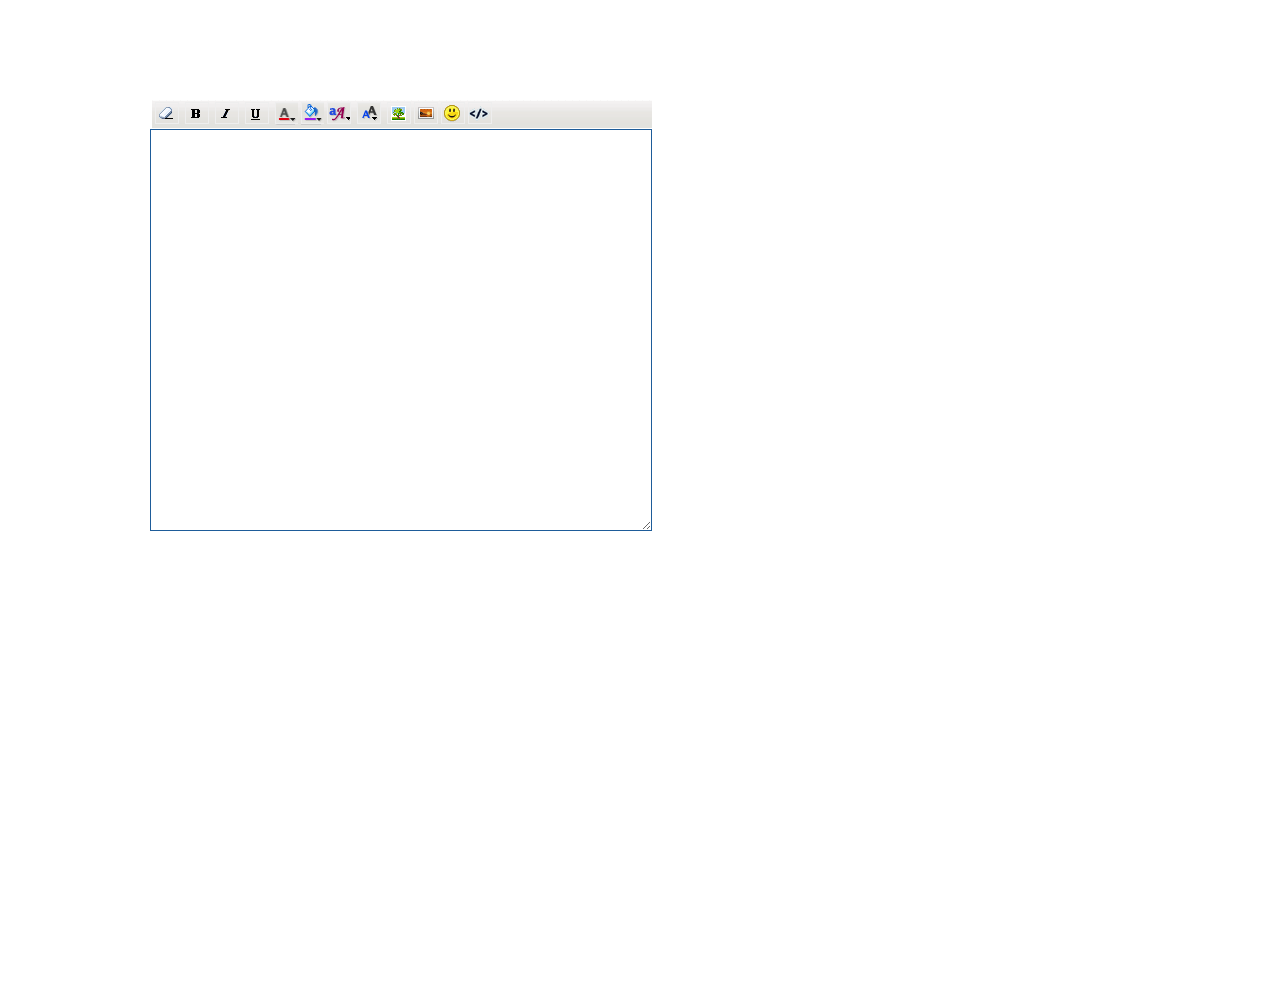
<file: index.html>
<!DOCTYPE html>
<html lang="en">

    <head>
        <meta charset="UTF-8">
        <title></title>
        <link rel="stylesheet" href="css/e.css" />

    </head>

    <body>

        <div style="width:500px; margin-top:100px;margin-left:150px">
            <div class="textareatitle" id="editControls" style="background:url(img/bg.gif">
                <a data-role='removeformat' href='javascript:void(0);'>
                    <div class="editor-icon editor-icon-removeformat"></div>
                </a>

                <a data-role='Bold' href='javascript:void(0);'>
                    <div class="editor-icon editor-icon-bold"></div>
                </a>

                <a data-role='Italic' href='javascript:void(0);'>
                    <div class="editor-icon editor-icon-italic"></div>
                </a>

                <a data-role='underline' href='javascript:void(0);'>
                    <div class="editor-icon editor-icon-underline"></div>
                </a>
                <a>
                    <div class="fore-wrapper"><img class="editor-icon" title=字体颜色 src="img/16.gif">
                        <div class="fore-palette"></div>
                    </div>
                </a>

                <a>
                    <div class="back-wrapper"><img class="editor-icon" title=背景颜色 src="img/17.gif">
                        <div class="back-palette"></div>
                    </div>
                </a>


                <a data-role='font' href='javascript:void(0);'>
                    <div class="editor-icon editor-icon-zt"></div>

                </a>

                <a data-role='fontsize' href='javascript:void(0);'>
                    <div class="editor-icon editor-icon-zh"></div>
                </a>


                <a data-role='inp' href='javascript:void(0);'>
                    <div class="editor-icon editor-icon-images"></div>
                </a>

                <span class="fileinput editor-icon  editor-icon-simpleupload" style="padding:0" title=上传图片> 
          <input type="file" multiple class="input-file pic-1" id="demo1" name="file"/></span>

                <a data-role='emoticons' href='javascript:void(0);'>
                    <div class="editor-icon editor-icon-emoticons"></div>
                </a>

                <a data-role='source' href='javascript:void(0);' class="editor-icon editor-icon-source1" style="padding:0" onclick=ShowSource()></a>

                <DIV id=dvPortrait1 style="DISPLAY: none; LEFT: 160px; WIDTH: 100px; POSITION: absolute; TOP: 0px; margin-top:25px;HEIGHT: 260px"></DIV>
                <DIV id=dvPortrait2 style="DISPLAY: none; LEFT: 200px; WIDTH: 200px; POSITION: absolute; TOP: 0px; margin-top:25px;HEIGHT: 260px"></DIV>
                <DIV id=dvPortrait style="DISPLAY: none;  margin-left:125px;right: 0px; WIDTH: 100px; POSITION: absolute; TOP: 50px; margin-top:25px;HEIGHT: 120px"> </DIV>

            </div>
            <div id="content" class="textareaedit" contenteditable="true" style="display:block"></div>
            <div id="textDiv" style="display:none"> <textarea id="htmlText" class="textareaedit"></textarea> </div>

        </div>


        <script src="https://cdnjs.cloudflare.com/ajax/libs/jquery/3.3.1/jquery.min.js"></script>
        <script language=JAVASCRIPT src="js/portraitSelect.js"></script>
        <script type="text/javascript" src="js/jquery.ajaxfileupload.js"></script>
        <script src="js/e.js" type="text/javascript"></script>


    </body>

</html>
</file>
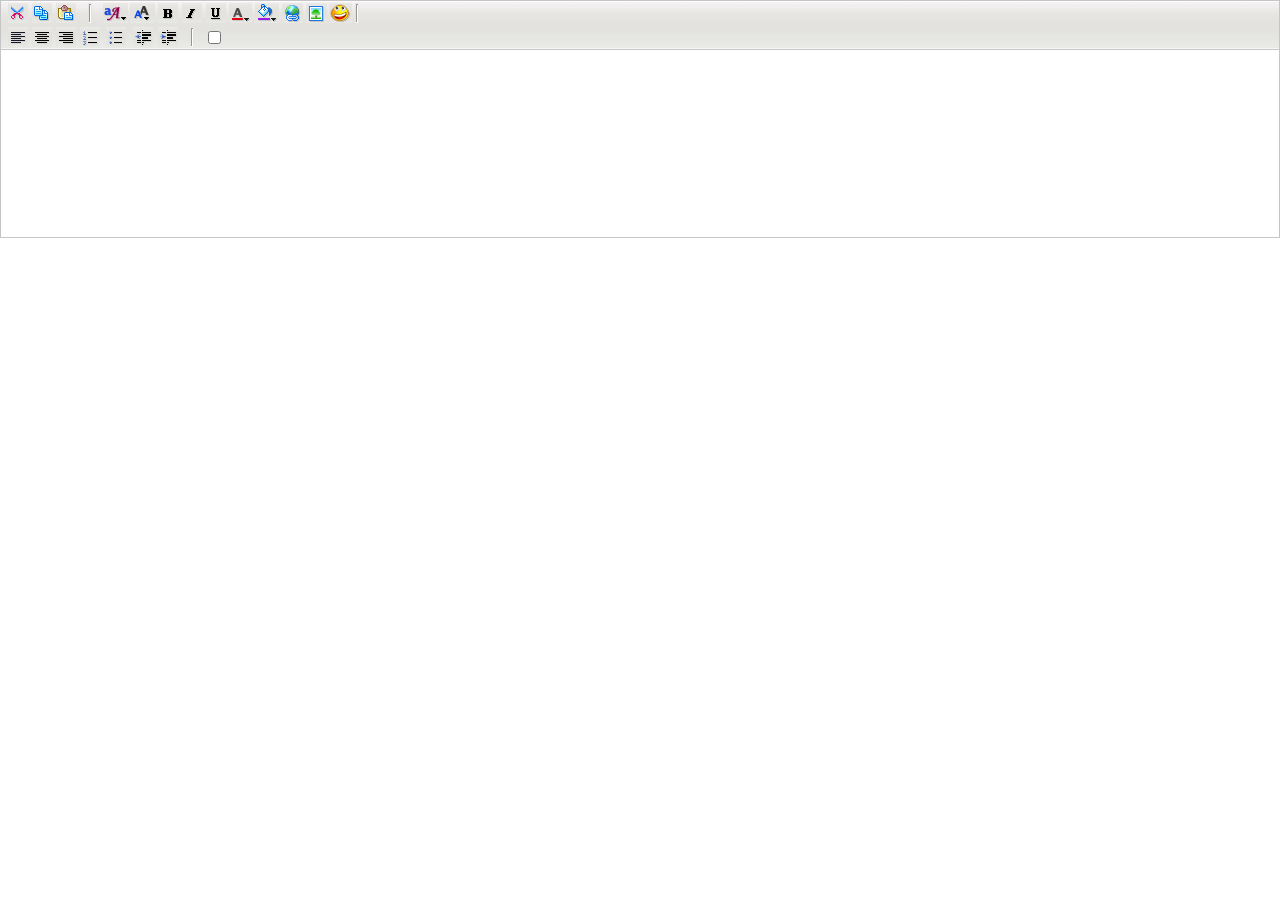
<file: reference/redleaf1995/myeditor/HtmlEditor/index.html>
<HTML>
	<HEAD>
		<TITLE>��ý��༭��</TITLE>
		<SCRIPT language=JAVASCRIPT src="editfunc.js"></SCRIPT>
		<SCRIPT language=JAVASCRIPT src="colorSelect.js"></SCRIPT>
		<SCRIPT language=JAVASCRIPT src="portraitSelect.js"></SCRIPT>

		<META http-equiv=Content-Type content="text/html; charset=gb2312">
<STYLE type=text/css>
A {
FONT-SIZE: 12px
}
IMG {
BORDER-TOP-WIDTH: 0px; BORDER-LEFT-WIDTH: 0px; BORDER-BOTTOM-WIDTH: 0px; BORDER-RIGHT-WIDTH: 0px
}
TD.icon {
VERTICAL-ALIGN: middle; WIDTH: 24px; HEIGHT: 24px; TEXT-ALIGN: center
}
TD.sp {
VERTICAL-ALIGN: middle; WIDTH: 8px; HEIGHT: 24px; TEXT-ALIGN: center
}
TD.xz {
VERTICAL-ALIGN: middle; WIDTH: 47px; HEIGHT: 24px; TEXT-ALIGN: center
}
TD.bq {
VERTICAL-ALIGN: middle; WIDTH: 49px; HEIGHT: 24px; TEXT-ALIGN: center
}
DIV A.n {
PADDING-RIGHT: 2px; DISPLAY: block; PADDING-LEFT: 2px; PADDING-BOTTOM: 2px; COLOR: #000000; LINE-HEIGHT: 16px; PADDING-TOP: 2px; HEIGHT: 16px; TEXT-DECORATION: none
}
DIV A.n:hover {
BACKGROUND: #e5e5e5
}
</STYLE>
<STYLE type=text/css>
.ico {
VERTICAL-ALIGN: middle; WIDTH: 24px; HEIGHT: 24px; TEXT-ALIGN: center
}
.ico2 {
VERTICAL-ALIGN: middle; WIDTH: 27px; HEIGHT: 24px; TEXT-ALIGN: center
}
.ico3 {
VERTICAL-ALIGN: middle; WIDTH: 25px; HEIGHT: 24px; TEXT-ALIGN: center
}
.ico4 {
VERTICAL-ALIGN: middle; WIDTH: 8px; HEIGHT: 24px; TEXT-ALIGN: center
}
BODY {
MARGIN: 0px
}
</STYLE>

<META content="MSHTML 6.00.2800.1106" name=GENERATOR>
</HEAD>
<BODY>
<TABLE style="BORDER-RIGHT: #c5c5c5 1px solid; BORDER-TOP: #c5c5c5 1px solid; BORDER-LEFT: #c5c5c5 1px solid; BORDER-BOTTOM: #c5c5c5 1px solid" cellSpacing=0 cellPadding=0 width="100%" background=images/bg.gif border=0>
<TBODY>
<TR>
<TD style="PADDING-LEFT: 5px" height=31>
<TABLE cellSpacing=0 cellPadding=0 border=0>
<TBODY>
<TR>
<TD class=ico><IMG onmousedown=fSetBorderMouseDown(this) onmouseover=fSetBorderMouseOver(this) title=���� onClick="format('Cut')" onmouseout=fSetBorderMouseOut(this) height=20 src="images/1.gif" width=20></TD>
<TD class=ico><IMG onmousedown=fSetBorderMouseDown(this) onmouseover=fSetBorderMouseOver(this) title=���� onClick="format('Copy')" onmouseout=fSetBorderMouseOut(this) height=20 src="images/2.gif" width=20></TD>
<TD class=ico><IMG onmousedown=fSetBorderMouseDown(this) onmouseover=fSetBorderMouseOver(this) title=ճ�� onClick="format('Paste')" onmouseout=fSetBorderMouseOut(this)	height=20 src="images/3.gif" width=20></TD>
<TD class=ico><IMG height=20 src="images/line.gif" width=4></TD>
<TD class=ico2><IMG onmousedown=fSetBorderMouseDown(this) id=imgFontface onmouseover=fSetBorderMouseOver(this) title=���� onClick="fGetEv(event);fDisplayElement('fontface','')" onmouseout=fSetBorderMouseOut(this) height=20 src="images/4.gif" width=25></TD>
<TD class=ico2><IMG onmousedown=fSetBorderMouseDown(this) id=imgFontsize onmouseover=fSetBorderMouseOver(this) title=�ֺ� onClick="fGetEv(event);fDisplayElement('fontsize','')" onmouseout=fSetBorderMouseOut(this) height=20 src="images/5.gif" width=25></TD>
<TD class=ico><IMG onmousedown=fSetBorderMouseDown(this) onmouseover=fSetBorderMouseOver(this) title=�Ӵ� onClick="format('Bold');" onmouseout=fSetBorderMouseOut(this) height=20 src="images/6.gif" width=20></TD>
<TD class=ico><IMG onmousedown=fSetBorderMouseDown(this) onmouseover=fSetBorderMouseOver(this) title=б�� onClick="format('Italic');" onmouseout=fSetBorderMouseOut(this) height=20 src="images/7.gif" width=20></TD>
<TD class=ico><IMG onmousedown=fSetBorderMouseDown(this) onmouseover=fSetBorderMouseOver(this) title=�»��� onClick="format('Underline')" onmouseout=fSetBorderMouseOut(this) height=20 src="images/8.gif" width=20></TD>
<TD class=ico3><IMG onmousedown=fSetBorderMouseDown(this) onmouseover=fSetBorderMouseOver(this) title=������ɫ onclick=foreColor(event) onmouseout=fSetBorderMouseOut(this) height=20 src="images/16.gif" width=23></TD>
<TD class=ico2><IMG onmousedown=fSetBorderMouseDown(this) onmouseover=fSetBorderMouseOver(this) title=������ɫ onclick=backColor(event) onmouseout=fSetBorderMouseOut(this) height=20 src="images/17.gif" width=24></TD>
<TD class=ico><IMG onmousedown=fSetBorderMouseDown(this) onmouseover=fSetBorderMouseOver(this) title=�������� onclick=createLink() onmouseout=fSetBorderMouseOut(this) height=20 src="images/18.gif" width=21></TD>
<TD class=ico><IMG onmousedown=fSetBorderMouseDown(this) onmouseover=fSetBorderMouseOver(this) title=����ͼƬ onclick=createImg() onmouseout=fSetBorderMouseOut(this) height=20 src="images/19.gif" width=21></TD>
<TD class=ico3><IMG onmousedown=fSetBorderMouseDown(this) onmouseover=fSetBorderMouseOver(this) title=ħ������ onclick=addPortrait(event) onmouseout=fSetBorderMouseOut(this) height=20 src="images/20.gif" width=23></TD>
<TD class=ico4><IMG height=20 src="images/line.gif" width=4></TD>
</tr>
<tr>
<TD class=ico><IMG onmousedown=fSetBorderMouseDown(this) onmouseover=fSetBorderMouseOver(this) title=����� onClick="format('Justifyleft')" onmouseout=fSetBorderMouseOut(this) height=20 src="images/9.gif" width=20></TD>
<TD class=ico><IMG onmousedown=fSetBorderMouseDown(this) onmouseover=fSetBorderMouseOver(this) title=�м���� onClick="format('Justifycenter')" onmouseout=fSetBorderMouseOut(this) height=20 src="images/10.gif" width=20></TD>
<TD class=ico><IMG onmousedown=fSetBorderMouseDown(this) onmouseover=fSetBorderMouseOver(this) title=�Ҷ��� onClick="format('Justifyright')" onmouseout=fSetBorderMouseOut(this) height=20 src="images/11.gif" width=20></TD>
<TD class=ico><IMG onmousedown=fSetBorderMouseDown(this) onmouseover=fSetBorderMouseOver(this) title=���ֱ�� onClick="format('Insertorderedlist')" onmouseout=fSetBorderMouseOut(this) height=20 src="images/12.gif" width=20></TD>
<TD class=ico><IMG onmousedown=fSetBorderMouseDown(this) onmouseover=fSetBorderMouseOver(this) title=��Ŀ��� onClick="format('Insertunorderedlist')" onmouseout=fSetBorderMouseOut(this) height=20 src="images/13.gif" width=20></TD>
<TD class=ico><IMG onmousedown=fSetBorderMouseDown(this) onmouseover=fSetBorderMouseOver(this) title=�������� onClick="format('Outdent')" onmouseout=fSetBorderMouseOut(this) height=20 src="images/14.gif" width=20></TD>
<TD class=ico><IMG onmousedown=fSetBorderMouseDown(this) onmouseover=fSetBorderMouseOver(this) title=�������� onClick="format('Indent')" onmouseout=fSetBorderMouseOut(this) height=20 src="images/15.gif" width=20></TD>
<TD class=ico><IMG height=20 src="images/line.gif" width=4></TD>
<TD style="FONT-SIZE: 12px"><INPUT language=javascript onmouseover=fSetModeTip(this) onclick=setMode(this.checked) onmouseout=fHideTip() type=checkbox name=switchMode></TD>
<td colspan="9"></td>
</TR>
</TBODY>
</TABLE>
</TD>
</TR>
</TBODY>
</TABLE>
<DIV id=dvForeColor style="DISPLAY: none; LEFT: -500px; WIDTH: 100px; POSITION: absolute; TOP: -500px; HEIGHT: 100px">
<TABLE style="BORDER-RIGHT: #888888 1px solid; BORDER-TOP: #888888 1px solid; BORDER-LEFT: #888888 1px solid; BORDER-BOTTOM: #888888 1px solid" height=25 cellSpacing=0 cellPadding=0 width=218>
<TBODY>
<TR>
<TD id=tdView width=110>&nbsp;</TD>
<TD id=tdColorCode align=middle bgColor=#ffffff></TD>
</TR>
</TBODY>
</TABLE>
</DIV>
<DIV id=dvPortrait style="DISPLAY: none; LEFT: -500px; WIDTH: 100px; POSITION: absolute; TOP: -500px; HEIGHT: 100px"></DIV>
<DIV id=fontface style="BORDER-RIGHT: #838383 1px solid; PADDING-RIGHT: 1px; BORDER-TOP: #838383 1px solid; DISPLAY: none; PADDING-LEFT: 1px; Z-INDEX: 99; BACKGROUND: #ffffff; LEFT: 2px; PADDING-BOTTOM: 1px; BORDER-LEFT: #838383 1px solid; WIDTH: 110px; PADDING-TOP: 1px; BORDER-BOTTOM: #838383 1px solid; POSITION: absolute; TOP: 35px; HEIGHT: 200px"><A class=n style="FONT: 12px '����'" onClick="format('fontname',this.innerHTML);this.parentNode.style.display='none'" href="javascript:void(0)">����</A><A class=n style="FONT: 12px '����'" onClick="format('fontname',this.innerHTML);this.parentNode.style.display='none'" href="javascript:void(0)">����</A><A class=n style="FONT: 12px '����'" onClick="format('fontname',this.innerHTML);this.parentNode.style.display='none'" href="javascript:void(0)">����</A><A class=n style="FONT: 12px '����'" onClick="format('fontname',this.innerHTML);this.parentNode.style.display='none'" href="javascript:void(0)">����</A><A class=n style="FONT: 12px '��Բ'" onClick="format('fontname',this.innerHTML);this.parentNode.style.display='none'" href="###">��Բ</A><A class=n style="FONT: 12px Arial" onClick="format('fontname',this.innerHTML);this.parentNode.style.display='none'" href="###">Arial</A><A class=n style="FONT: 12px 'Arial Narrow'" onClick="format('fontname',this.innerHTML);this.parentNode.style.display='none'" href="###">Arial Narrow</A><A class=n style="FONT: 12px 'Arial Black'" onClick="format('fontname',this.innerHTML);this.parentNode.style.display='none'" href="###">Arial Black</A><A class=n style="FONT: 12px 'Comic Sans MS'" onClick="format('fontname',this.innerHTML);this.parentNode.style.display='none'" href="###">Comic Sans MS</A><A class=n style="FONT: 12px Courier" onClick="format('fontname',this.innerHTML);this.parentNode.style.display='none'" href="###">Courier</A><A class=n style="FONT: 12px System" onClick="format('fontname',this.innerHTML);this.parentNode.style.display='none'" href="###">System</A><!--<A class=n style="FONT: 12px 'Times New Roman'" onClick="format('fontname',this.innerHTML);this.parentNode.style.display='none'" href="javascript:void(0)">Times New Roman</A><A class=n style="FONT: 12px Verdana" onClick="format('fontname',this.innerHTML);this.parentNode.style.display='none'" href="javascript:void(0)">Verdana</A>--></DIV>
		<DIV id=fontsize style="BORDER-RIGHT: #838383 1px solid; PADDING-RIGHT: 1px; BORDER-TOP: #838383 1px solid; DISPLAY: none; PADDING-LEFT: 1px; BACKGROUND: #ffffff; LEFT: 26px; PADDING-BOTTOM: 1px; BORDER-LEFT: #838383 1px solid; WIDTH: 115px; PADDING-TOP: 1px; BORDER-BOTTOM: #838383 1px solid; POSITION: absolute; TOP: 35px; HEIGHT: 100px"><A class=n style="FONT-SIZE: xx-small; LINE-HEIGHT: 120%" onClick="format('fontsize',1);this.parentNode.style.display='none'" href="javascript:void(0)">��С</A><A class=n style="FONT-SIZE: x-small; LINE-HEIGHT: 120%" onClick="format('fontsize',2);this.parentNode.style.display='none'" href="javascript:void(0)">��С</A><A class=n style="FONT-SIZE: small; LINE-HEIGHT: 120%" onClick="format('fontsize',3);this.parentNode.style.display='none'" href="javascript:void(0)">С</A><A class=n style="FONT-SIZE: medium; LINE-HEIGHT: 120%" onClick="format('fontsize',4);this.parentNode.style.display='none'" href="##">��</A><A class=n style="FONT-SIZE: large; LINE-HEIGHT: 120%" onClick="format('fontsize',5);this.parentNode.style.display='none'" href="javascript:void(0)">��</A><A class=n style="FONT-SIZE: x-large; LINE-HEIGHT: 120%" onClick="format('fontsize',6);this.parentNode.style.display='none'" href="javascript:void(0)">�ش�</A><!--<A class=n style="FONT-SIZE: xx-large; LINE-HEIGHT: 140%" onClick="format('fontsize',7);this.parentNode.style.display='none'" href="javascript:void(0)">����</A>--></DIV>
<DIV id=divEditor>
<SCRIPT language=JavaScript>
<!--
if(document.all){
document.write('<table width="100%" height:187px border="0" cellspacing="0" cellpadding="0" ><tr><td style="border:1px solid #C5C5C5; border-top:0;"><IFRAME class="HtmlEditor" ID="HtmlEditor" name="HtmlEditor" style="height:186px;width:100%" frameBorder="0" marginHeight=0 marginWidth=0 src="blankpage.htm"></IFRAME></td></tr></table>');
}else{
document.write('<table width="100%" height:188px border="0" cellspacing="0" cellpadding="0" ><tr><td style="border:1px solid #C5C5C5; border-top:0;background-color:#ffffff"><IFRAME class="HtmlEditor" ID="HtmlEditor" name="HtmlEditor" style="height:186px;width:100%;margin-left:1px;margin-bottom:1px;" frameBorder="0" marginHeight=0 marginWidth=0 src="blankpage.htm"></IFRAME></td></tr></table>');
}
//-->
</SCRIPT>
</DIV>
<SCRIPT language=JavaScript>
<!--
if(document.all){
document.write('<textarea ID="sourceEditor" style="height:185px;width:100%;display:none">');
}else{
document.write('<textarea ID="sourceEditor" style="height:185px;width:100%;display:none">');
}
//-->
</SCRIPT>
	</BODY>
</HTML>
</file>
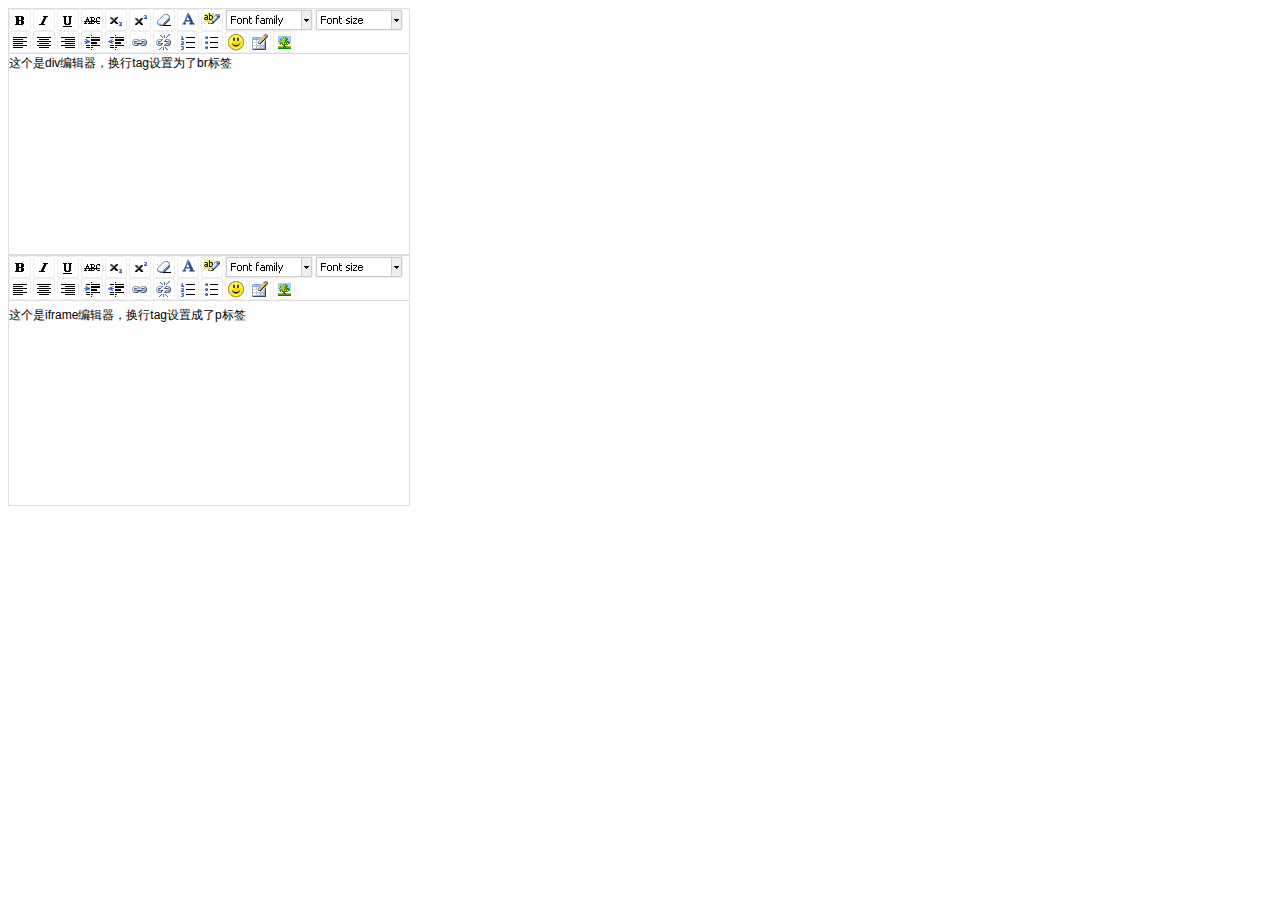
<file: reference/henryli/demo1.html>
<!DOCTYPE html>
<html>
    <head>
        <title></title>
        <meta http-equiv="Content-Type" content="text/html; charset=UTF-8">
        <style>
            body{}
            textarea{margin:50px;width:400px;height:200px;resize:none}
            .editor-cont{position:relative;width:400px;height:auto;border:1px solid #ddd}
            .editor-cont .editor-tool{width:100%;position:relative;border-bottom:1px solid #ddd;height:44px}
            .editor-cont .editor-div{width:100%;height:200px;overflow-x:hidden;overflow-y:auto;line-height:1.5;font-size:12px;font-family:'arial';}
            .editor-cont .editor-div p{font-size:12px;font-family:arial;line-height:1.5;padding:0;margin:5px 0;}
            .editor-tool .editor-icon{float:left;overflow:hidden;float:left;color:#000;text-decoration:none}
            .editor-icon{float:left;width:20px;height:20px;border-radius:2px;border:1px solid #eee;overflow:hidden;cursor:pointer;font-size:12px;margin-right:2px;background:url(images/icons.gif) no-repeat;overflow:hidden;text-indent:-999px;outline:none;
                         -moz-user-select: none; 
                         -webkit-user-select: none; 
                         -ms-user-select: none; 
                         user-select:none;
            }
            .editor-icon:hover{background-color:#fff5d4;border-color:#dcac6c}
            .editor-icon-checked,.editor-icon-checked:hover{background-color:#FFE69F;border-color:#DCAC6C}
            .editor-icon{}
            .editor-icon-bold{}
            .editor-icon-italic{background-position:-60px 0}
            .editor-icon-underline{background-position:-140px 0}
            .editor-icon-strikethrough{background-position:-120px 0}
            .editor-icon-superscript{background-position:-600px 0}
            .editor-icon-subscript{background-position:-620px 0}
            .editor-icon-removeformat{background-position:-580px 0}
            .editor-icon-forecolor{background-position:-720px 0}
            .editor-icon-backcolor{background-position:-760px 0}
            .editor-icon-fontname{background-position:-120px -40px;width:86px}
            .editor-icon-fontsize{background-position:-220px -40px;width:86px}
            .editor-icon-justifyleft{background-position:-460px 0}
            .editor-icon-justifycenter{background-position:-420px 0}
            .editor-icon-justifyright{background-position:-480px 0}
            .editor-icon-justifyjustify{background-position:-440px 0}
            .editor-icon-indent{background-position:-400px 0}
            .editor-icon-outdent{background-position:-540px 0}
            .editor-icon-createlink{background-position:-500px 0}
            .editor-icon-unlink{background-position:-640px 0}
            .editor-icon-insertorderedlist{background-position:-80px 0}
            .editor-icon-insertunorderedlist{background-position:-20px 0}
            .editor-icon-emoticons{background-position:-60px -20px}
            .editor-icon-table{background-position:-580px -20px}
            .editor-icon-images{background-position:-380px 0px}
            
            .editor-select{position:absolute;width:74px;border:1px solid #ddd;left:217px;top:20px;display:none}
            .editor-select a{font-size:12px;top:50px;background-color:white;display:block;color:black;text-decoration:none}
            .editor-select-fontsize{left:307px}
        </style>
    </head>
    <body>
        <textarea name="textarea1" id="J_textarea1">这个是div编辑器，换行tag设置为了br标签</textarea>
        <textarea name="textarea2" id="J_textarea2"><p>这个是iframe编辑器，换行tag设置成了p标签</p></textarea>

        <script>
            var mEditor = (function(window) {
                var document = window.document;
                var emptyFn = function() {
                };
                var msie = !!document.all;
                var arrProto = Array.prototype,
                        core_slice = arrProto.slice,
                        core_concat = arrProto.concat,
                        hasOwn = Object.prototype.hasOwnProperty;

                var guid = 0;
                var Utils = {
                    extend: function(destination, source) {// 目标对象将拥有源对象的所有属性和方法
                        for (var property in source) {
                            if (hasOwn.call(source, property))
                                destination[property] = source[property];
                        }
                        return destination;
                    },
                    toArray: function(obj) {
                        var _result = [];
                        try {
                            _result = core_slice.call(obj)
                        } catch (e) {
                            var i = 0;
                            while (obj[i++]) {
                                _result.push(obj[i]);
                            }
                        }
                        return _result;
                    },
                    createElement: function(tagName, attr) {
                        var _el = document.createElement(tagName);
                        for (var k in attr) {
                            if (k == 'class' || k == 'className') {
                                _el.className = attr[k];
                            } else if (k == 'html' || k == 'innerHTML') {
                                _el.innerHTML = attr[k];
                            } else {
                                _el.setAttribute(k, attr[k]);
                            }
                        }
                        return _el;
                    },
                    bind: (function() {
                        return window.addEventListener ? function(el, type, fn) {
                            el.addEventListener(type, fn);
                        } : function(el, type, fn) {
                            el.attachEvent('on' + type, fn);
                        }
                    })(),
                    trim: function(str) {
                        return str.trim ? str.trim() : str.replace(/(^\s*)|(\s*$)/g, "");
                    },
                    fixevent: function(e) {
                        if (e) {
                            return e;
                        } else {
                            e = window.event;
                            e.preventDefault = function() {
                                e.returnValue = false;
                            }
                            e.stopPropagation = function() {
                                e.cancelBubble = true;
                            }
                        }
                    }
                };

                var debug = window.console ? function() {
                    var _arr = document.all ? [] : ['%cmEditor debug log:', 'font-weight:bold;color:#00c;'];
                    try {
                        window.console.log.apply(window.console, core_concat.apply(_arr, Utils.toArray(arguments)));
                    } catch (e) {
                    }
                } : emptyFn;
                var _richEditor = function(_opts) {

                    var Options = {
                        textarea: '',
                        editorType: 'div', //为div模式或者iframe模式，默认为div。加载更快
                        brTag: 'p', //换行模式，默认为p标签
                        debug: false//默认debug为false
                    };
                    var tools = {
                        bold: {title : '加粗',type : 'btn'},
                        italic: {title : '斜体',type : 'btn'},
                        underline: {title : '下划线',type : 'btn'},
                        strikethrough:{title : '删除线',type : 'btn'},
                        superscript: {title : '下标',type : 'btn'},
                        subscript: {title : '上标',type : 'btn'},
                        removeformat: {title : '删除格式',type : 'btn', queryState : false},
                        forecolor: {title : '前景色',type : 'colorpicker'},
                        backcolor: {title : '背景色',type : 'colorpicker'},
                        fontname: {title : '字体',type : 'select',options : ['arial','宋体','微软雅黑'],queryCallback : function(){
                            console.log(arguments)
                        }},
                        fontsize: {title : '字号',type : 'select',options : ['1','2','3'],queryCallback : function(){
                            console.log(arguments)
                        }},
                        justifyleft: {title : '左对齐',type : 'btn'},
                        justifycenter : {title : '居中对齐',type : 'btn'},
                        justifyright: {title : '右对齐',type : 'btn'},
                        indent: {title : '缩进',type : 'btn',queryState : false},
                        outdent: {title : '反缩进',type : 'btn',queryState : false},
                        createlink: {title : '插入链接',type : 'dialog'},
                        unlink: {title : '取消链接',type : 'btn'},
                        insertorderedlist: {title : '有序列表',type : 'btn'},
                        insertunorderedlist: {title : '无序列表',type : 'btn'},
                        emoticons: {title : '表情',type : 'emoticons', queryState : false},
                        table: {title : '表格',type : 'table', queryState : false},
                        images: {title : '图片',type : 'images', queryState : false}
                    }
                    var self = this;
                    guid++;
                    self._opts = Utils.extend(Options, _opts);
                    self._console = self._opts.debug === true ? debug : emptyFn;
                    
                    self.getTools = function(){
                        return tools;
                    }
                    var _steup = function() {
                        self.editorCon = Utils.createElement('div', {
                            'class': 'editor-cont'
                        });
                        self._opts.textarea.parentNode.insertBefore(self.editorCon, self._opts.textarea);

                        var toolsHTML = '';
                        var othHTML = '';
                        for (var k in tools) {
                            toolsHTML += '<a href="javascript:void(0)" onfocus="javascript:return false;" onmousedown="javascript:return false;" title="' + tools[k]['title'] + '" hidefocus="true" data-key="'+ k +'" unselectable="on" class="editor-icon editor-icon-' + k + '" '+(tools[k]['type'] === 'btn' ? ('data-command="' + k + '"') : '' )+' data-type="'+ tools[k]['type'] +'">' + k + '</a>'
                            if(tools[k]['type'] == 'select'){
                                othHTML += '<div data-type="'+ k +'" onmousedown="javascript:return false;" class="editor-select editor-select-'+ k +'">';
                                var i = 0;
                                while(tools[k]['options'][i]){
                                    othHTML += '<a href="javascript:void(0)" onfocus="javascript:return false;" onmousedown="javascript:return false;" data-command="'+ k +'" data-command-value="'+ tools[k]['options'][i] +'">'+ tools[k]['options'][i] +'</a>'
                                    i++;
                                }
                                othHTML+='</div>';
                            }
                        }
                        self.editorTool = Utils.createElement('div', {
                            'class': 'editor-tool',
                            'html': toolsHTML + othHTML
                        });
                        self.editorCon.appendChild(self.editorTool);

                        if (self._opts.editorType == 'div') {
                            self.ifrWin = window;
                            self.ifrDoc = document;
                            self.editor = self.editor = Utils.createElement('div', {
                                'class': 'editor-div',
                                id: 'J_editor' + guid,
                                contentEditable: 'true'
                            });
                            self.editorCon.appendChild(self.editor);
                        } else {
                            self.editor = Utils.createElement('iframe', {
                                'class': 'editor-div',
                                id: 'J_editor' + guid,
                                frameBorder: 0,
                                'scrolling': 'no'
                            });
                            self.editorCon.appendChild(self.editor);

                            self.ifrWin = self.editor.contentWindow;
                            self.ifrDoc = self.editor.contentDocument || self.ifrWin.document;
                            self.ifrDoc.designMode = 'on';
                            self.ifrDoc.open();
                            self.ifrDoc.write('<html><head><style type="text/css">body{line-height:1.5;font-size:12px;font-family:"arial";margin:0;padding:0}p{margin:5px 0;padding:0}</style></head></html>');
                            self.ifrDoc.close();
                        }
                        self._opts.textarea.style.display = 'none';
                        if (self._opts.brTag == 'p') {
                            self.execCommand("insertBrOnReturn", 'false');
                        } else {
                            //如果insertBrOnReturn的执行结果为false，则需要手动绑定换行的keydown标签，插入br来统一换行
                            if (!self.execCommand("insertBrOnReturn", 'true')) {
                                self._bindEnter = true;
                            }
                        }
                        var defaultContent = self._opts.textarea.value;
                        defaultContent ? self.setContent(defaultContent) : self.empty();
                    };
                    self._console('function begin', '_steup()');
                    _steup();
                    var _bind = function() {
                        self.bindKeyDown();
                        var ifrWinOrEditor = self._opts.editorType == 'div' ? self.editor : self.ifrWin;
                        var doc = self._opts.editorType == 'div' ? document : self.ifrDoc;
                        Utils.bind(ifrWinOrEditor,'focus',function(){
                            console.log('focus')
                            self.isFocus = true;
                        });
                        Utils.bind(ifrWinOrEditor,'blur',function(){
                            console.log('blur')
                            self.isFocus = false;
                        })
                        self.focus = function() {
                            ifrWinOrEditor.focus();
                            return self;
                        }
                        self.blur = function() {
                            ifrWinOrEditor.blur();
                            return self;
                        }

                        //反之当选区更改的时候保存range
                        self._console('bind selectionchange');
                        if ('onselectionchange' in doc) {
                            Utils.bind(doc, 'selectionchange', function() {
                                self.onselectionchange();
                            });
                        } else {
                            Utils.bind(doc, 'mouseup', function() {
                                self.onselectionchange();
                            });
                            Utils.bind(doc, 'keyup', function() {
                                self.onselectionchange();
                            });
                        }
                        //绑定execCommand编辑
                        var select = self.editorTool.getElementsByTagName('div');
                        var selectNode = {}
                        var filter = function(){
                            var i =0;
                            while(select[i]){
                                selectNode[select[i].getAttribute('data-type')] = select[i];
                                i++;
                            }
                        }
                        filter();
                        Utils.bind(self.editorTool, 'click', function(e) {
                            var target = e.srcElement || e.target;
                            if (target.getAttribute('data-command')) {
                                self.execCommand(target.getAttribute('data-command'), target.getAttribute('data-command-value') || true);
                                if(target.parentNode.getAttribute('data-type')){
                                    target.parentNode.style.display = 'none'
                                }
                            }else if(target.getAttribute('data-type') == 'select'){
                                var select = selectNode[target.getAttribute('data-key')];
                                select.style.display = select.style.display != 'block' ? 'block' : 'none';
                            }
                            return false;
                        })
                        //ie绑定获取书签，设置书签方法
                        if ('onbeforedeactivate' in ifrWinOrEditor && document.selection && doc.selection.getBookmark) {
                            var ieRangeBookMark;
                            ifrWinOrEditor.attachEvent('onbeforedeactivate', function() {
                                doc.selection.getBookmark();
                            });
                            ifrWinOrEditor.attachEvent('onactivate', function() {
                                doc.selection.moveToBookmark(ieRangeBookMark);
                            });
                        } else {
                            self._saveLastRange = true;
                        }
                    }
                    self._console('function begin', '_bind()');
                    _bind();
                };
                _richEditor.prototype = {
                    queryCommandState : function(){
                        var tools = this.getTools();
                        var btns = this.editorTool.childNodes;
                        var len = btns.length -1;
                        var defaultCallback = function(result,command){
                            this.className = result ? 'editor-icon editor-icon-'+ command +' editor-icon-checked' : ('editor-icon editor-icon-'+ command);
                        }
                        while(btns[len]){
                            var command = btns[len].getAttribute('data-key');
                            if(command && tools[command] && (tools[command]['type'] == 'btn' || tools[command]['queryCallback'])){
                                var result = this.ifrDoc.queryCommandState(command);
                                (tools[command]['queryCallback'] ||  defaultCallback).call(btns[len],result,command)
                            }
                            len --;
                        }
                    //var i = 
                        //while()
                    },
                    selectionchangeTimeId: null,
                    onselectionchange: function() {
                        var self = this;
                        if (self.isFocus) {
                            
                            self.selectionchangeTimeId && clearTimeout(self.selectionchangeTimeId);
                            self.selectionchangeTimeId = setTimeout(function() {
                                self._saveLastRange && self.saveRange();
                                self.queryCommandState();
                            }, 50);
                        }
                    },
                    setLastRange: function() {
                        if (this.lastRange) {
                            this.focus();
                            var rangeData = this.getRange();
                            var selection = rangeData.selection;
                            if (selection.removeAllRanges) {
                                selection.removeAllRanges();
                                rangeData.selection.addRange(this.lastRange);
                            }
                        }
                    },
                    saveRange: function() {
                        var rangeData = this.getRange();
                        var range = rangeData.range;
                        if (range) {
                            this.lastRange = this.getRange().range;
                        }
                    },
                    execCommand: function(type, value) {
                        var result;
                        this.setLastRange();
                        try {
                            //当ie调用无法执行的命令会报错
                            result = this.ifrDoc.execCommand(type, false, value);
                        } catch (e) {
                        }
                        this._console('execCommand', type, value, 'result:' + (result ? 'ok' : 'false'));
                        return result;
                    },
                    insertHTML: function(html, fn) {
                        var self = this;
                        if (!self.execCommand("insertHTML", html)) {
                            //ie不支持insertHTML
                            var rangeData = self.getRange();
                            var range = rangeData.range;
                            if (document.selection && range.pasteHTML) {
                                range.pasteHTML(html);//早期ie的方法
                                range.collapse(false);
                            } else {
                                range.deleteContents();//删除选择的内容.
                                //#bug  ie9去除了pasteHTML,却没有createContextualFragment方法，ie10已添加
                                var rangeNode;
                                if (range.createContextualFragment) {
                                    rangeNode = range.createContextualFragment(html)
                                } else {
                                    rangeNode = document.createDocumentFragment();
                                    var div = document.createElement("div");
                                    rangeNode.appendChild(div);
                                    div.outerHTML = html;
                                    div = null;
                                }
                                range.insertNode(rangeNode);
                                range.collapse(false);
                            }

                        }
                    },
                    bindKeyDown: function() {
                        var self = this;
                        Utils.bind(this._opts.editorType == 'div' ? this.editor : this.ifrDoc.body, 'keydown', function(e) {
                            e = e || window.event;
                            if (e.keyCode == 9) {
                                e.preventDefault ? e.preventDefault() : e.returnValue = false;
                                self.insertHTML('&nbsp;&nbsp;&nbsp;&nbsp;');
                            }
                            if (e.keyCode == 13 && self._bindEnter == true) {
                                e.preventDefault ? e.preventDefault() : e.returnValue = false;
                                //如果insertHTML命令失败，手动添加br
                                var range = self.getRange().range;
                                self.insertHTML(range.pasteHTML ? '<br/>' : '<br/>&nbsp;');//不添加空格，在末尾无法有时候无法执行br
                                if (!range.pasteHTML) {
                                    //chrome\ie9\ie19
                                    var rangeData = self.getRange();
                                    var range = rangeData.range;
                                    range.setStart(range.startContainer, range.startOffset - 1);
                                    var _selection = self.getRange().selection;
                                    _selection.removeAllRanges();
                                    _selection.addRange(range);
                                    document.execCommand("Delete", false, null);
                                }
                            }
                        });
                    },
                    empty: function() {
                        this.setContent(this._opts.brTag == 'p' ? '<p><br/></p>' : '<br/>')
                    },
                    setContent: function(html) {
                        if (this._opts.editorType == 'div') {
                            this.editor.innerHTML = html;
                        } else {
                            this.ifrDoc.body.innerHTML = html;
                        }
                    },
                    getRange: function() {
                        var window = this.ifrWin;
                        var document = this.ifrDoc;
                        var selection = window.getSelection ? window.getSelection() : document.selection,
                                range,
                                node,
                                text = '';
                        try {
                            range = selection.createRange ? selection.createRange() : selection.getRangeAt(0);
                            text = range.text || range.toString();
                            if (range.commonAncestorContainer) {
                                node = range.commonAncestorContainer;
                            } else {
                                if (range.parentElement)
                                    node = range.parentElement();
                            }
                        }
                        catch (e) {
                        }

                        //如果是div编辑器，要判断range是否在编辑器中
//                        if (this.editor != node || this.ifrDoc == node) {
//                            var isChild;
//                            if (this.editor.contains) {
//                                isChild = this.editor.contains(node);
//                            } else {
//                                isChild = this.editor.compareDocumentPosition(node) == 20;
//                            }
//                            if (!isChild) {
//                                range = text = selection = null;
//                            }
//                        }
                        return {
                            range: range,
                            text: text,
                            selection: selection,
                            node: node
                        }
                    },
                    render: function() {

                    },
                    //range in editor
                    rangeInEditor: function(node) {
                        if (this.editor.contains) {
                            return this.editor.contains(node);
                        } else {
                            return this.editor.compareDocumentPosition(node) == 20;
                        }
                    }
                }
                return _richEditor;
            })(window);

            var editor1 = new mEditor({
                textarea: document.getElementById('J_textarea1'),
                brTag: 'br',
                debug: true,
                className: ''
            });

            var editor2 = new mEditor({
                textarea: document.getElementById('J_textarea2'),
                editorType: 'iframe',
                brTag: 'p',
                debug: true,
                className: ''
            });
        </script>
    </body>
</html>
</file>
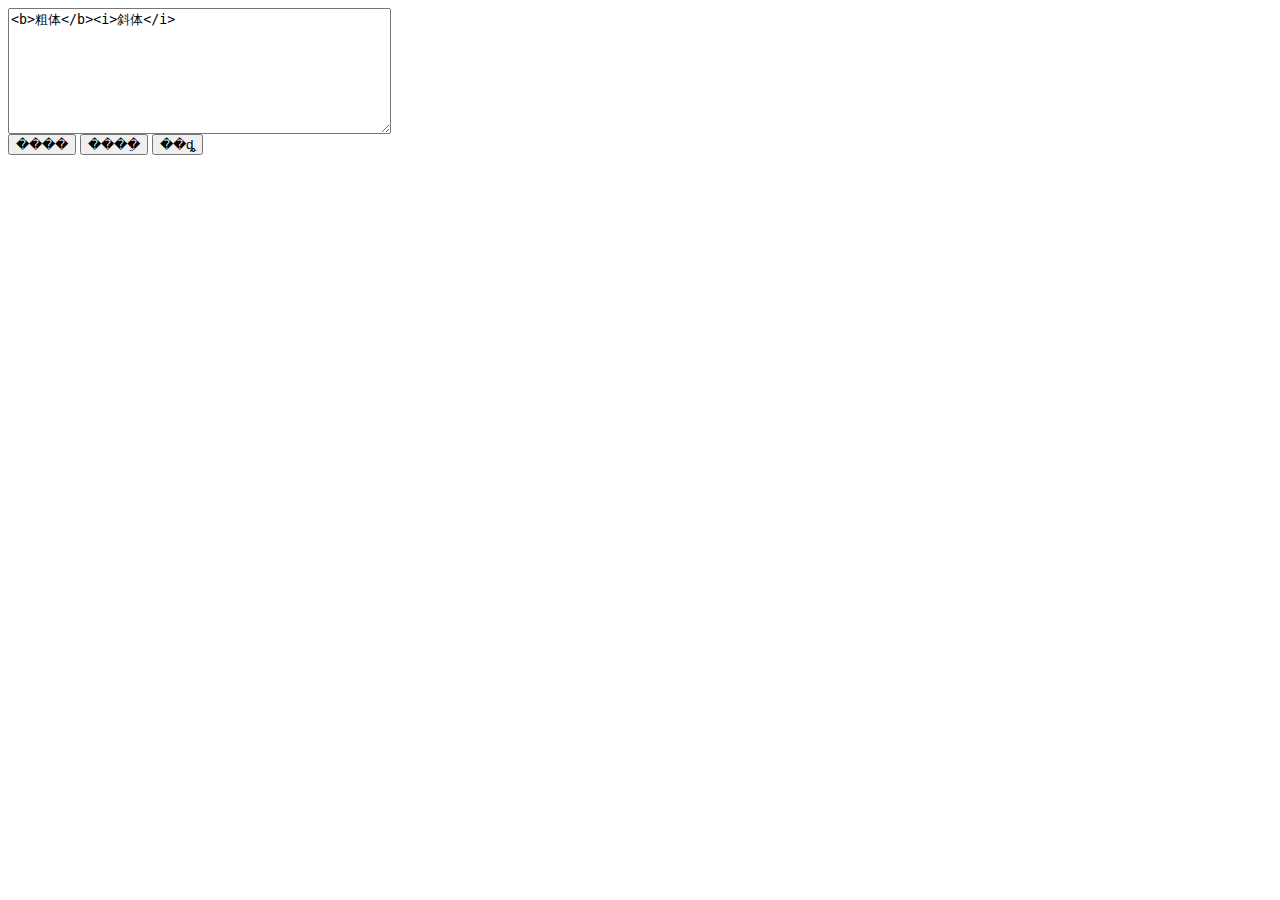
<file: reference/redleaf1995/Editor/editor.htm>
<html>
	<head>
		<title>��javascript��HTML���߱༭��</title>
		<script src="script.js" type="text/javascript"></script>
	</head>
	<body onload="init();">
		<textarea id="taContent" rows="8" cols="45"></textarea>
		<div id="divEditor"></div>
		<input type="button" name="Button1" value="����" id="Button1" onclick="setEditorDefaultValue(getTextareaValue());createEditor('divEditor','oEditor','HtmlEditor/index.html');" />
		<input type="button" name="Button2" value="����ֵ" id="Button2" onclick="setEditorText('oEditor',document.getElementById('taContent').value);" />
		<input type="button" name="Button3" value="��ȡֵ" id="Button3" onclick="alert(getEditorHTML('oEditor'));" />
	</body>
</html>
</file>
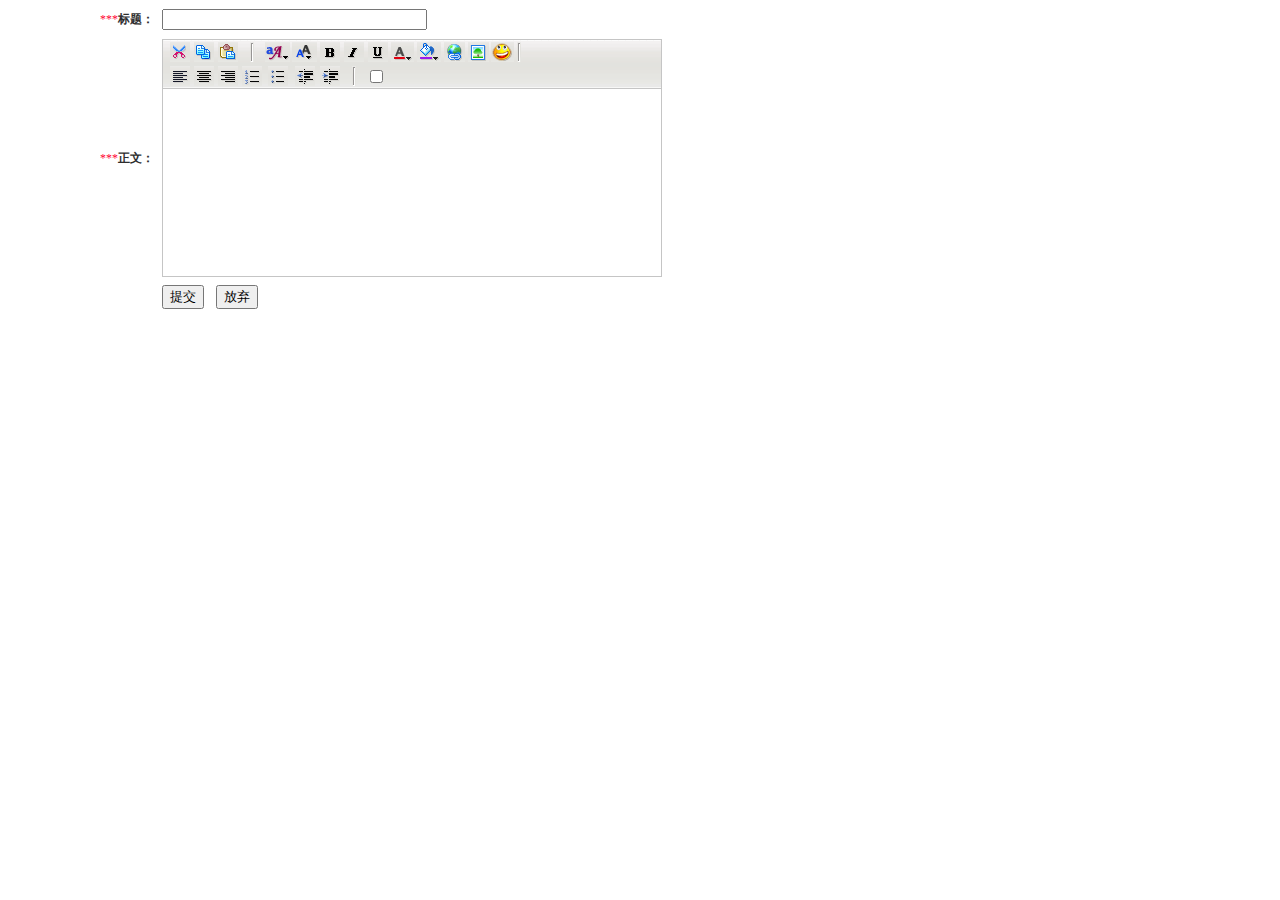
<file: reference/redleaf1995/myeditor/editor.html>
<html>
<head>
<meta http-equiv="Content-Type" content="text/html; charset=gb2312" />
<title>�ޱ����ĵ�</title>
<LINK href="css.css" type=text/css rel=stylesheet>
</head>

<body>


<TABLE style="BORDER-COLLAPSE: collapse" cellSpacing="1" cellPadding="3" width="100%" border="0"><form name="addform" method="post" action="post.php">
<TBODY>
<TR>
<TD colSpan="2" height="65">
<TABLE style="BORDER-COLLAPSE: collapse" cellSpacing="1" cellPadding="4" width="100%" bgColor="#c0c0c0" border="0">
<TBODY>
<TR bgColor="#ffffff">
<TD style="WIDTH: 147px" align="right" colSpan="1" height="32" rowSpan="1">
<FONT face="����"><FONT color="#ff0033">***</FONT><STRONG>���⣺</STRONG></FONT>
</TD>
<TD colSpan="2"><input name="title" type="text" size="30" id="title" onKeyUp="this.value=this.value.replace(/[<>]/i, '')"></TD>
</TR>
<TR bgColor="#ffffff">
<TD style="WIDTH: 147px" align="right" colSpan="1" height="32" rowSpan="1">
<FONT face="����"><FONT color="#ff0033">***</FONT><STRONG>���ģ�</STRONG></FONT>
</TD>
<TD colSpan="2"><textarea name="content" style="display:none"></textarea>
<iframe ID="Editor" name="Editor" src="HtmlEditor/index.html?ID=content" frameBorder="0" marginHeight="0" marginWidth="0" scrolling="No" style="height:238px;width:500px"></iframe>
</TD>
</TR>
<TR bgColor="#ffffff">
<TD style="WIDTH: 147px" height="32"></TD>
<TD colSpan="2">
<input type="submit" onClick="javascript:return checksignup()" name="Button1" value="�ύ" id="Button1" />
 &nbsp;&nbsp;
<INPUT type="reset" value="����"></TD>
</TR>
</TBODY>
</TABLE>
</TBODY>
</form>
</TABLE>

</body>
</html>
</file>
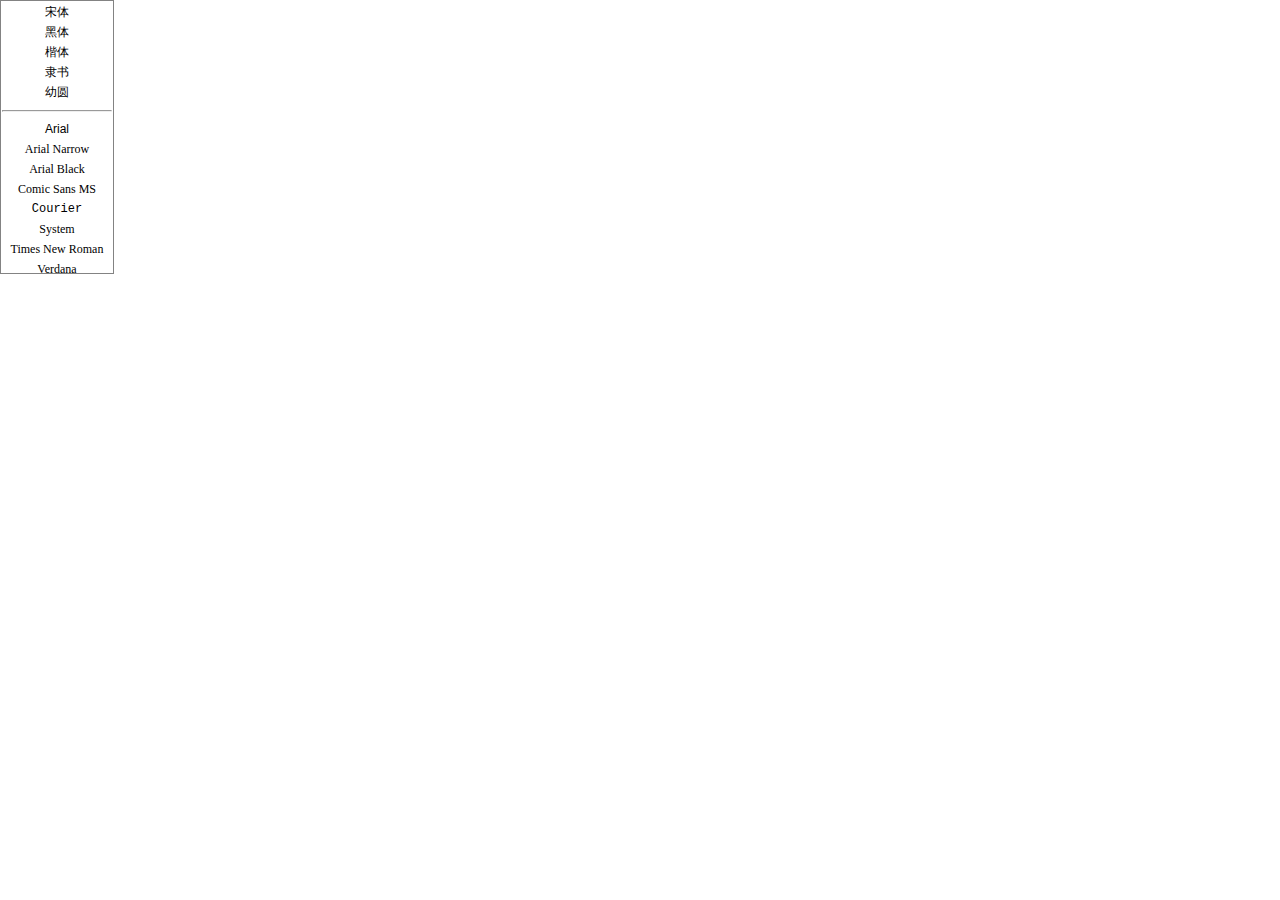
<file: reference/redleaf1995/myeditor/HtmlEditor/FontFaceSelect.htm>
﻿<html>
<title>颜色选择</title>
<style type="text/css">
a {font-size:12px;}
img {border:0;}
td.icon {width:24px;height:24px;text-align:center;vertical-align:middle;}
td.sp {width:8px;height:24px;text-align:center;vertical-align:middle;}
td.xz {width:47px;height:24px;text-align:center;vertical-align:middle;}
td.bq {width:49px;height:24px;text-align:center;vertical-align:middle;}
div a.n {height:16px; line-height:16px; display:block; padding:2px; color:#000000; text-decoration:none;}
div a.n:hover {background:#E5E5E5;}
</style>
<SCRIPT LANGUAGE="JavaScript">
<!--
function format(type,value){
	event.returnValue = false;
	window.returnValue = value;
	window.close();
}
//-->
</SCRIPT>
<body>
<center>
<div id="fontface" style="z-index:99; padding:1px; position:absolute; top:0px; left:0px; background:#FFFFFF; border:1px solid #838383; width:110px; height:270px;"><a href="javascript:void(0)" onClick="format('fontname',this.innerHTML)" class="n" style="font:normal 12px '宋体';">宋体</a><a href="javascript:void(0)" onClick="format('fontname',this.innerHTML)" class="n" style="font:normal 12px '黑体';">黑体</a><a href="javascript:void(0)" onClick="format('fontname',this.innerHTML)" class="n" style="font:normal 12px '楷体';">楷体</a><a href="javascript:void(0)" onClick="format('fontname',this.innerHTML)" class="n" style="font:normal 12px '隶书';">隶书</a><a href="###" onClick="format('fontname',this.innerHTML)" class="n" style="font:normal 12px '幼圆';">幼圆</a><hr><a href="###" onClick="format('fontname',this.innerHTML)" class="n" style="font:normal 12px Arial;">Arial</a><a href="###" onClick="format('fontname',this.innerHTML)" class="n" style="font:normal 12px 'Arial Narrow';">Arial Narrow</a><a href="###" onClick="format('fontname',this.innerHTML)" class="n" style="font:normal 12px 'Arial Black';">Arial Black</a><a href="###" onClick="format('fontname',this.innerHTML)" class="n" style="font:normal 12px 'Comic Sans MS';">Comic Sans MS</a><a href="###" onClick="format('fontname',this.innerHTML)" class="n" style="font:normal 12px Courier;">Courier</a><a href="###" onClick="format('fontname',this.innerHTML)" class="n" style="font:normal 12px System;">System</a><a href="javascript:void(0)" onClick="format('fontname',this.innerHTML)" class="n" style="font:normal 12px 'Times New Roman';">Times New Roman</a><a href="javascript:void(0)" onClick="format('fontname',this.innerHTML)" class="n" style="font:normal 12px Verdana;">Verdana</a></div>
</div>
</center>
</body>
</html>
</file>
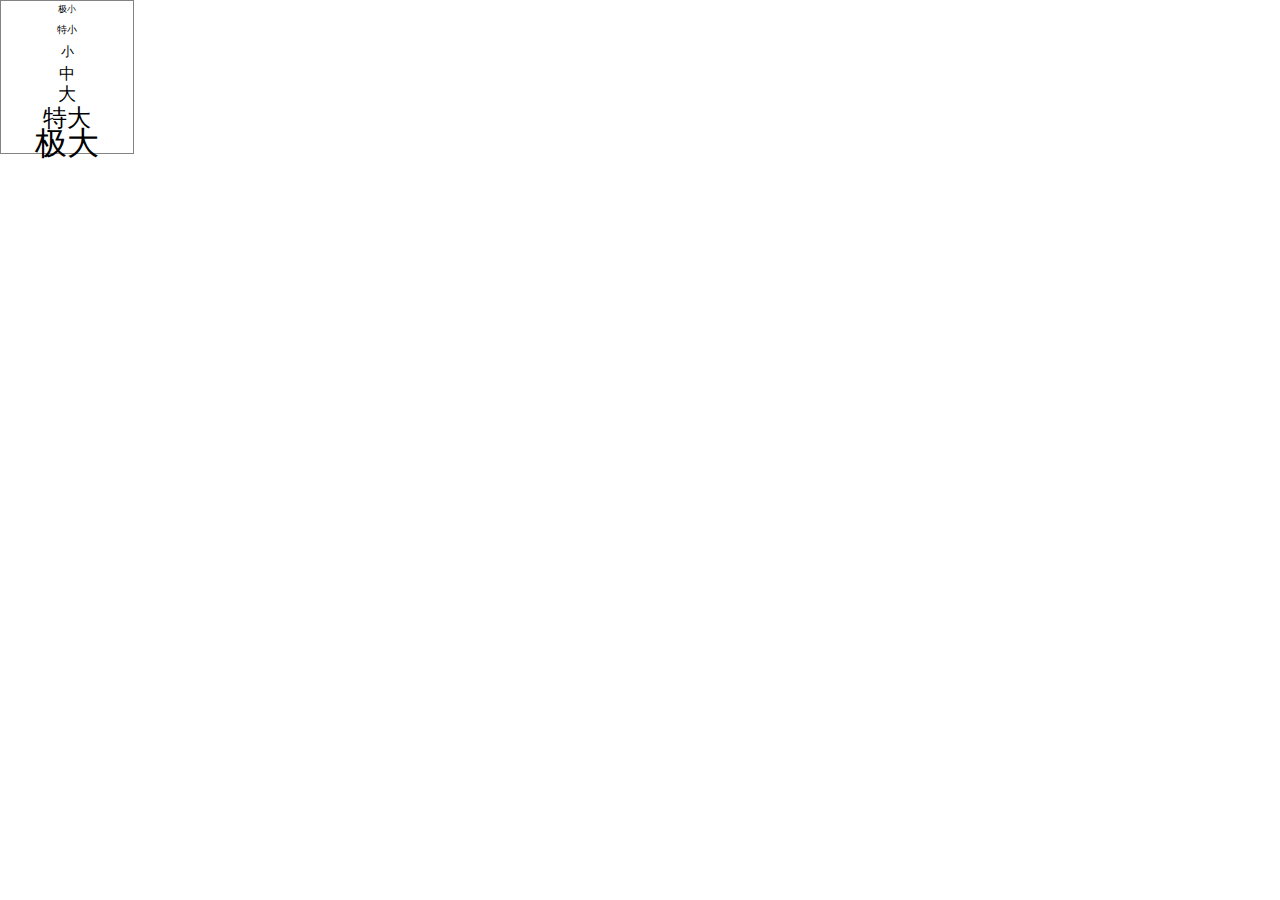
<file: reference/redleaf1995/myeditor/HtmlEditor/FontSizeSelect.htm>
﻿<html>
<title>颜色选择</title>
<style type="text/css">
a {font-size:12px;}
img {border:0;}
td.icon {width:24px;height:24px;text-align:center;vertical-align:middle;}
td.sp {width:8px;height:24px;text-align:center;vertical-align:middle;}
td.xz {width:47px;height:24px;text-align:center;vertical-align:middle;}
td.bq {width:49px;height:24px;text-align:center;vertical-align:middle;}
div a.n {height:16px; line-height:16px; display:block; padding:2px; color:#000000; text-decoration:none;}
div a.n:hover {background:#E5E5E5;}
</style>
<SCRIPT LANGUAGE="JavaScript">
<!--
function format(type,value){
	event.returnValue = false;
	window.returnValue = value;
	window.close();
}
//-->
</SCRIPT>
<body>
<center>
<div id="fontsize" style="padding:1px; position:absolute; top:0px; left:0px; background:#FFFFFF; border:1px solid #838383; width:130px; height:150px;"><a href="#" onClick="return format('fontsize',1);" class="n" style="font-size:xx-small;line-height:120%;">极小</a><a href="#" onClick="return format('fontsize',2);" class="n" style="font-size:x-small;line-height:120%;">特小</a><a href="#" onClick="return format('fontsize',3);" class="n" style="font-size:small;line-height:120%;">小</a><a href="#" onClick="return format('fontsize',4);" class="n" style="font-size:medium;line-height:120%;">中</a><a href="#" onClick="return format('fontsize',5);" class="n" style="font-size:large;line-height:120%;">大</a><a href="#" onClick="return format('fontsize',6);" class="n" style="font-size:x-large;line-height:120%;">特大</a><a href="#" onClick="return format('fontsize',7);" class="n" style="font-size:xx-large;line-height:120%;">极大</a></div>	
</center>
</body>
</html>
</file>
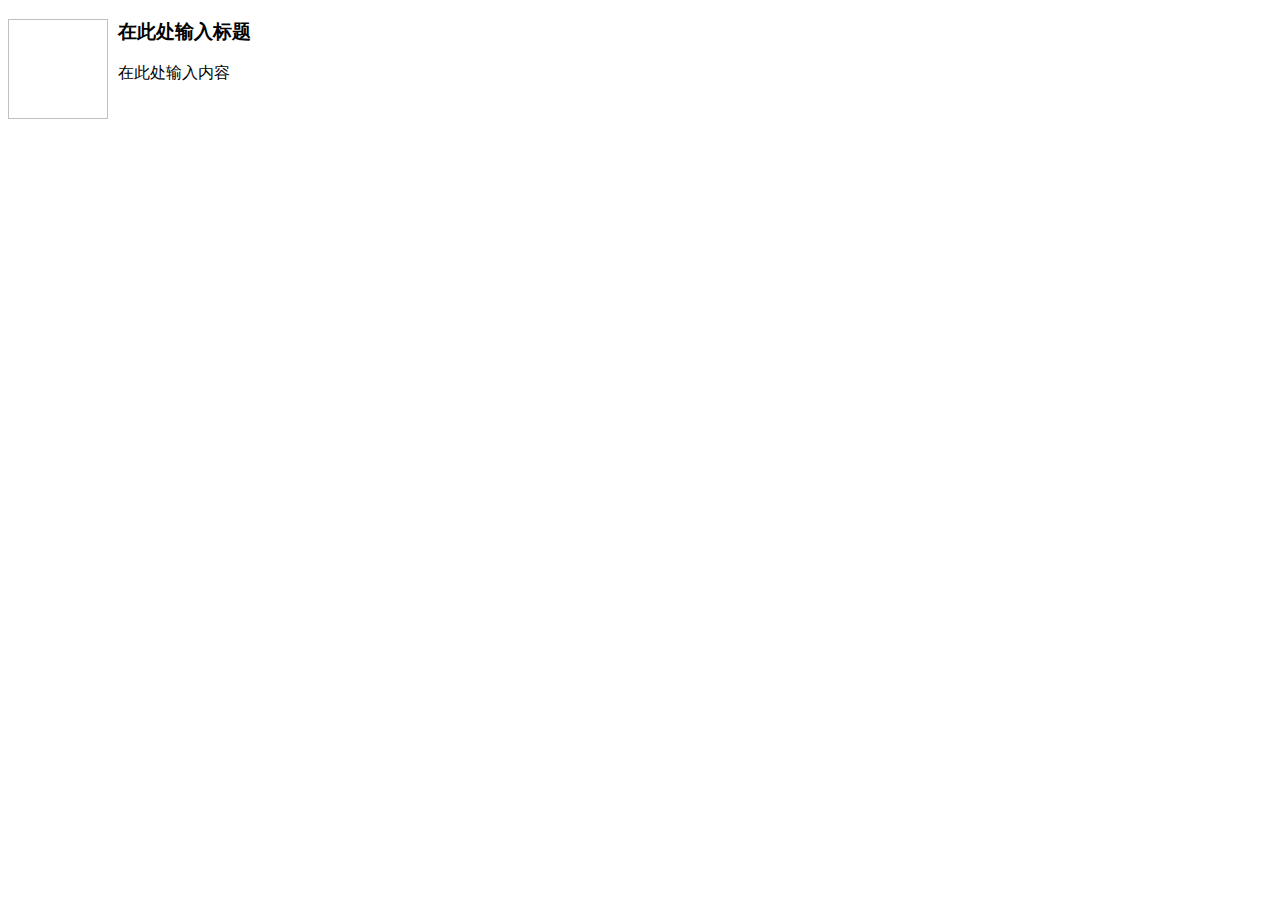
<file: reference/qingeditor/qingeditor/plugins/template/html/1.html>
<!doctype html>
<html>
<head>
	<meta charset="utf-8" />
</head>
<body>
	<h3>
		<img align="left" height="100" style="margin-right: 10px" width="100" />在此处输入标题
	</h3>
	<p>
		在此处输入内容
	</p>
</body>
</html>
</file>
<file: css/e.css>
html,div, span, object, iframe, h1, h2, h3, h4, h5, h6, p, blockquote, pre, abbr, address, cite, code, del, dfn, em, img, ins, kbd, q, samp, small, strong, sub, sup, var, b, i, dl, dt, dd, ol, ul, li, fieldset, form, label, legend, table, caption, tbody, tfoot, thead, tr, th, td, article, aside, figure, footer, header, hgroup, menu, nav, section, time, mark, audio, video {
    border : 0;
    outline : 0;
    font-size : 100%;
    background : transparent;
    margin : 0;
    padding : 0;
}

html,
            body {
	height: 100%;
}

body {
	color: #000;
	margin: 0;
	padding: 0;
	border: 0;
	width: 100%;
	background: transparent;
	min-width: 600px;
	font-family: BitstreamVeraSansMono, DejaVuSansMono, CourierNew, monospace, serif;
	font-size: 100%;
}

a {
	cursor: pointer;
}

.fore-wrapper,
            .back-wrapper {
	background: #FFF;
	font-family: 'Candal';
	color: black;
	padding: 0;
	width: 20px;
	margin: 0;
	display: inline-block;
	text-decoration: none;
	box-shadow: 0px 1px 0px #CCC;
}

.fore-wrapper:hover,
            .back-wrapper:hover {
	background: #f2f2f2;
	border-color: #8c8c8c;
}

.fore-wrapper {
	border-radius: 3px 0 0 3px;
}

a.palette-item {
	height: 1em;
	border-radius: 3px;
	margin: 2px;
	width: 1em;
	border: 1px solid #CCC;
}

a.palette-item:hover {
	border: 1px solid #CCC;
	box-shadow: 0 0 3px #333;
}

.fore-palette,
            .back-palette {
	display: none;
}

.fore-wrapper,
            .back-wrapper {
	display: inline-block;
	cursor: pointer;
}

.back-palette1 {
	display: block;
	margin-top: 27px;
	float: left;
	position: absolute;
	padding: 3px;
	width: 160px;
	background: #FFF;
	border: 1px solid #DDD;
	box-shadow: 0 0 5px #CCC;
	height: 70px;
}

.fore-palette a,
            .back-palette a {
	background: #FFF;
	margin-bottom: 2px;
}

.editor-icon {
	padding: 0;
	float: left;
	width: 22px;
	height: 20px;
	border: 1px solid #eee;
	overflow: hidden;
	cursor: pointer;
	font-size: 12px;
	margin-right: 0px;
	background: url(/img/icons.gif) no-repeat;
	overflow: hidden;
	text-indent: -999px;
	outline: none;
	-moz-user-select: none;
	-webkit-user-select: none;
	-ms-user-select: none;
	user-select: none;
}

.editor-icon:hover {
	background-color: #fff5d4;
	border-color: #dcac6c
}

.editor-icon-checked,
            .editor-icon-checked:hover {
	background-color: #FFE69F;
	border-color: #DCAC6C
}

.editor-icon {
	padding: 0
}

.editor-icon-bold {
}

.editor-icon-italic {
	background-position: -60px 0
}

.editor-icon-underline {
	background-position: -140px 0
}

.editor-icon-strikethrough {
	background-position: -120px 0
}

.editor-icon-superscript {
	background-position: -600px 0
}

.editor-icon-subscript {
	background-position: -620px 0
}

.editor-icon-removeformat {
	background-position: -580px 0
}

.editor-icon-forecolor {
	background-position: -720px 0
}

.editor-icon-backcolor {
	background-position: -760px 0
}

.editor-icon-fontname {
	background-position: -120px -40px;
	width: 86px
}

.editor-icon-fontsize {
	background-position: -220px -40px;
	width: 86px
}

.editor-icon-justifyleft {
	background-position: -460px 0
}

.editor-icon-justifycenter {
	background-position: -420px 0
}

.editor-icon-justifyright {
	background-position: -480px 0
}

.editor-icon-justifyjustify {
	background-position: -440px 0
}

.editor-icon-indent {
	background-position: -400px 0
}

.editor-icon-outdent {
	background-position: -540px 0
}

.editor-icon-createlink {
	background-position: -500px 0
}

.editor-icon-unlink {
	background-position: -640px 0
}

.editor-icon-insertorderedlist {
	background-position: -80px 0
}

.editor-icon-insertunorderedlist {
	background-position: -20px 0
}

.editor-icon-emoticons {
	background-position: -60px -20px
}

.editor-icon-table {
	background-position: -580px -20px
}

.editor-icon-images {
	background-position: -380px 0px
}

.editor-select {
	position: absolute;
	width: 74px;
	border: 1px solid #ddd;
	left: 217px;
	top: 20px;
	display: none
}

.editor-select a {
	font-size: 12px;
	top: 50px;
	background-color: white;
	display: block;
	color: black;
	text-decoration: none
}

.editor-select-fontsize {
	left: 307px
}

.editor-icon-zt {
	background-image: url(/img/4.gif);
}

.editor-icon-zh {
	background-image: url(/img/5.gif);
}

.editor-icon-simpleupload {
	background-image: url(/img/icons.png);
	background-position: -380px 0px;
}

.editor-icon-fts {
	background-position: -120px -40px;
	width: 86px
}

.editor-icon-ftsi {
	background-position: -220px -40px;
	width: 86px
}

.editor-icon-source1 {
	background-image: url(/img/s4.png);
	background-position: -3px 1px;
}

#dvPortrait1 span,
            #dvPortrait span,
            #dvPortrait2 span {
	float: left;
	margin-left: 2px;
	font-weight: normal;
}

a.palette-item1 {
	text-align: left;
	height: auto;
	border-radius: 3px;
	margin: 2px;
	width: 200px;
	border: 1px solid #CCC;
}

a.palette-item1:hover {
	border: 1px solid #CCC;
	box-shadow: 0 0 3px #333;
}
 
        /**编辑器样式**/

.textareatitle {
	width: 500px;
            /** border: 1px solid #ccc; **/
	border-bottom: none;
	height: 26px;
	padding-top: 2px;
	margin-left: 2px;
}

.textareatitle a,
        .textareatitle span {
	padding-left: 3px;
	padding-right: 3px;
            /**  border-right: 1px solid #ccc;  **/
	cursor: pointer;
	overflow: hidden;
	display: block;
	float: left;
	color: #000000;
}

.textareaedit {
	width: 500px;
	height: 400px;
	border: #1e5c99 1px solid;
	resize: vertical;
	overflow-y: auto;
}

.fileinput {
	position: relative;
	display: inline-block;
	overflow: hidden;
	cursor: pointer;
}

.fileinput input {
	position: absolute;
	font-size: 100px;
	right: 0;
	top: 0;
	filter: alpha(opacity=0);
	opacity: 0;
	cursor: pointer;
}
</file>
<file: reference/redleaf1995/myeditor/css.css>
BODY {
MARGIN: 0px;
	SCROLLBAR-FACE-COLOR: #ffffff; FONT-SIZE: 12px; SCROLLBAR-HIGHLIGHT-COLOR: #cccccc; SCROLLBAR-SHADOW-COLOR: #ffffff; COLOR: #2e2e2e; SCROLLBAR-3DLIGHT-COLOR: #cccccc; LINE-HEIGHT: 20px; SCROLLBAR-ARROW-COLOR: #cccccc; SCROLLBAR-TRACK-COLOR: #ffffff; SCROLLBAR-DARKSHADOW-COLOR: #000000; SCROLLBAR-BASE-COLOR: #cccccc
}
TD {
	SCROLLBAR-FACE-COLOR: #ffffff; FONT-SIZE: 12px; SCROLLBAR-HIGHLIGHT-COLOR: #cccccc; SCROLLBAR-SHADOW-COLOR: #ffffff; COLOR: #2e2e2e; SCROLLBAR-3DLIGHT-COLOR: #cccccc; LINE-HEIGHT: 20px; SCROLLBAR-ARROW-COLOR: #cccccc; SCROLLBAR-TRACK-COLOR: #ffffff; SCROLLBAR-DARKSHADOW-COLOR: #000000; SCROLLBAR-BASE-COLOR: #cccccc
}
TH {
	SCROLLBAR-FACE-COLOR: #ffffff; FONT-SIZE: 12px; SCROLLBAR-HIGHLIGHT-COLOR: #cccccc; SCROLLBAR-SHADOW-COLOR: #ffffff; COLOR: #2e2e2e; SCROLLBAR-3DLIGHT-COLOR: #cccccc; LINE-HEIGHT: 20px; SCROLLBAR-ARROW-COLOR: #cccccc; SCROLLBAR-TRACK-COLOR: #ffffff; SCROLLBAR-DARKSHADOW-COLOR: #000000; SCROLLBAR-BASE-COLOR: #cccccc
}
A:link {
	COLOR: #2e2e2e; TEXT-DECORATION: none
}
A:visited {
	COLOR: #2e2e2e; TEXT-DECORATION: none
}
A:hover {
	BORDER-BOTTOM-COLOR: #ff6600; COLOR: #ff6600; TEXT-DECORATION: none
}
.text {
	BORDER-RIGHT: #cccccc 1px solid; BORDER-TOP: #cccccc 1px solid; FONT-SIZE: 12px; BORDER-LEFT: #cccccc 1px solid; BORDER-BOTTOM: #cccccc 1px solid; BACKGROUND-COLOR: transparent
}
.button {
	BORDER-RIGHT: #cccccc 1px solid; BORDER-TOP: #cccccc 1px solid; FONT-SIZE: 12px; BORDER-LEFT: #cccccc 1px solid; WIDTH: 50px; BORDER-BOTTOM: #cccccc 1px solid; BACKGROUND-COLOR: transparent
}
.buttonb {
	BORDER-RIGHT: #cccccc 1px solid; BORDER-TOP: #cccccc 1px solid; FONT-SIZE: 12px; BORDER-LEFT: #cccccc 1px solid; WIDTH: 20px; BORDER-BOTTOM: #cccccc 1px solid; BACKGROUND-COLOR: transparent
}
.input {
	BORDER-RIGHT: #cccccc 1px solid; BORDER-TOP: #cccccc 1px solid; FONT-SIZE: 12px; BORDER-LEFT: #cccccc 1px solid; WIDTH: 180px; BORDER-BOTTOM: #cccccc 1px solid; BACKGROUND-COLOR: transparent
}
.inputb {
	BORDER-RIGHT: #cccccc 1px solid; BORDER-TOP: #cccccc 1px solid; FONT-SIZE: 12px; BORDER-LEFT: #cccccc 1px solid; WIDTH: 30px; BORDER-BOTTOM: #cccccc 1px solid; BACKGROUND-COLOR: transparent
}
</file>
